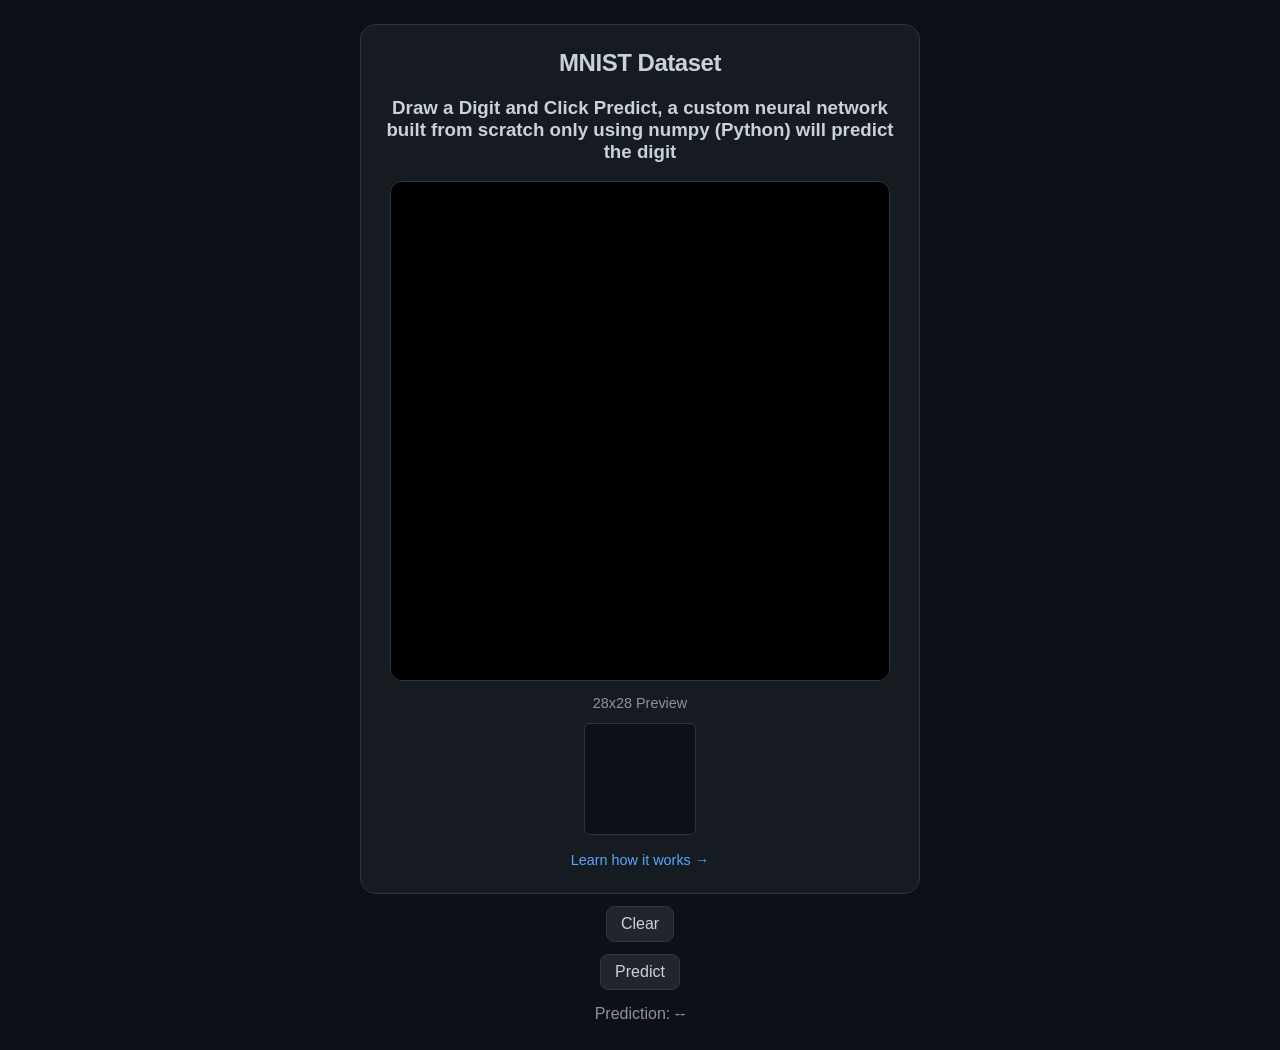
<file: frontend/index.html>
<!-- @format -->

<!doctype html>
<html lang="en">
	<head>
		<meta charset="UTF-8" />
		<meta name="viewport" content="width=device-width, initial-scale=1.0" />
		<title>MNIST Dataset</title>
		<link rel="stylesheet" href="app.css" />
		<title>MNIST Dataset</title>
	</head>
	<body>
		<main>
			<h1>MNIST Dataset</h1>
			<h3>
				Draw a Digit and Click Predict, a custom neural network built from
				scratch only using numpy (Python) will predict the digit
			</h3>

			<canvas id="myCanvas" width="500" height="500"></canvas>
			<div class="preview-wrap">
				<p>28x28 Preview</p>
				<canvas id="previewCanvas" width="28" height="28"></canvas>
			</div>
			<div style="margin-top: 16px; text-align: center">
				<a
					href="blog.html"
					style="color: #58a6ff; text-decoration: none; font-size: 0.9rem"
					>Learn how it works →</a
				>
			</div>
		</main>

		<button id="clearButton">Clear</button>

		<button id="predictButton">Predict</button>
		<p id="predictionResult">Prediction: --</p>
		<script src="canvas.js"></script>
	</body>
</html>
</file>
<file: frontend/app.css>
/** @format */

:root {
	color-scheme: dark;
	--bg: #0d1117;
	--surface: #161b22;
	--border: #30363d;
	--text: #c9d1d9;
	--muted: #8b949e;
	--btn-bg: #21262d;
	--btn-bg-hover: #30363d;
}

* {
	box-sizing: border-box;
}

html,
body {
	min-height: 100%;
}

body {
	margin: 0;
	min-height: 100vh;
	display: flex;
	flex-direction: column;
	align-items: center;
	justify-content: center;
	gap: 12px;
	padding: 24px;
	font-family: "Segoe UI", "Trebuchet MS", sans-serif;
	color: var(--text);
	background: var(--bg);
}

main {
	width: min(100%, 560px);
	padding: 24px;
	border: 1px solid var(--border);
	border-radius: 16px;
	background: var(--surface);
	text-align: center;
}

h1 {
	margin: 0 0 16px;
	font-size: 1.5rem;
	line-height: 1.2;
	letter-spacing: -0.02em;
	color: var(--text);
}

p {
	margin: 0;
	font-size: 1rem;
	line-height: 1.5;
	color: var(--muted);
}

#myCanvas {
	display: block;
	width: min(100%, 500px);
	height: min(100%, 500px);
	margin: 0 auto;
	border: 1px solid var(--border);
	border-radius: 12px;
	background: #0d1117;
	image-rendering: pixelated;
}

.preview-wrap {
	margin-top: 12px;
	display: flex;
	flex-direction: column;
	align-items: center;
	gap: 8px;
}

.preview-wrap p {
	margin: 0;
	font-size: 0.9rem;
	color: var(--muted);
}

#previewCanvas {
	width: 112px;
	height: 112px;
	border: 1px solid var(--border);
	border-radius: 6px;
	background: #0d1117;
	image-rendering: pixelated;
}

#clearButton,
#predictButton {
	appearance: none;
	padding: 8px 14px;
	border: 1px solid var(--border);
	border-radius: 8px;
	background: var(--btn-bg);
	color: var(--text);
	font: inherit;
	cursor: pointer;
}

#clearButton:hover,
#predictButton:hover {
	background: var(--btn-bg-hover);
}

@media (max-width: 560px) {
	body {
		padding: 16px;
	}

	main {
		padding: 18px;
		border-radius: 14px;
	}

	#myCanvas {
		border-radius: 10px;
	}
}
</file>
